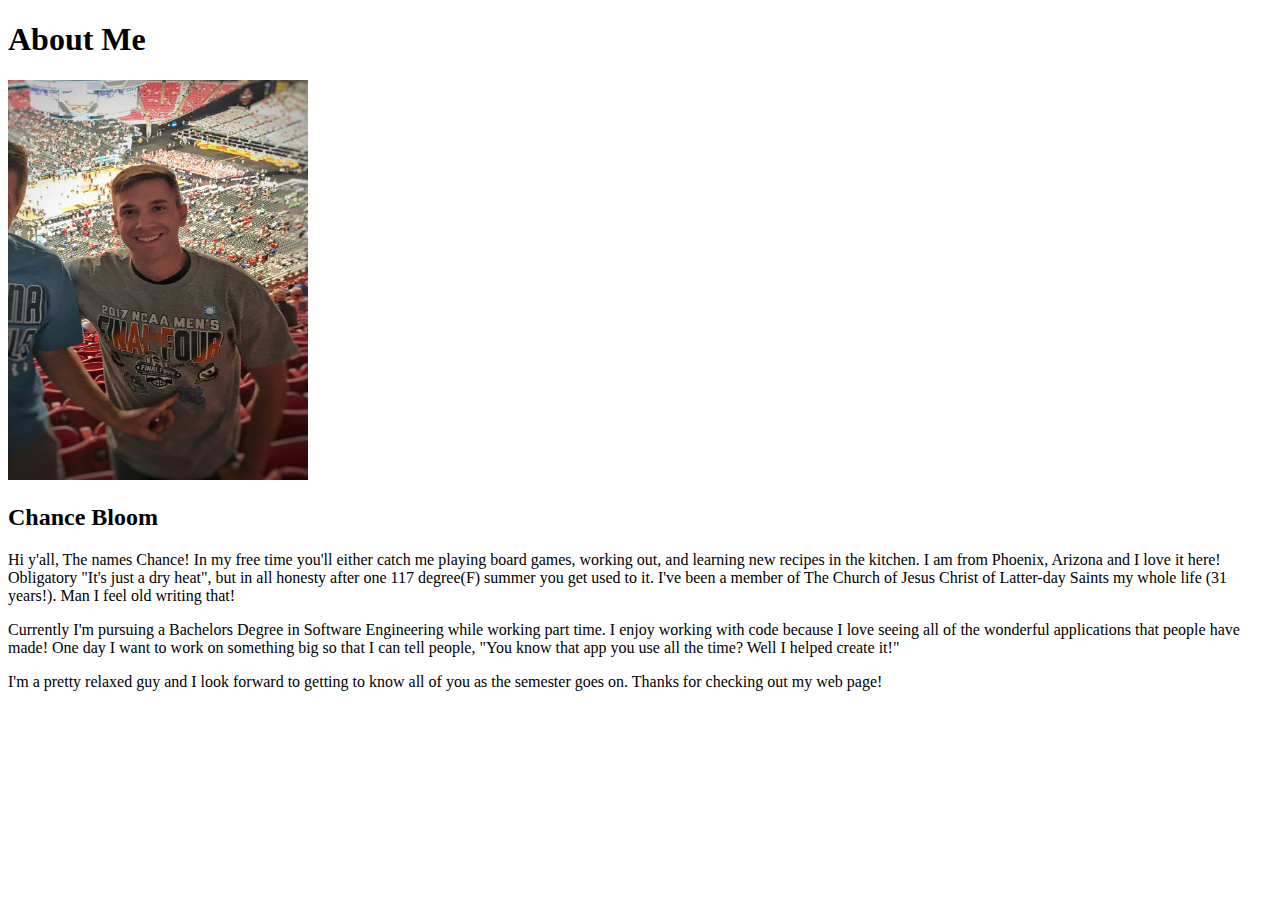
<file: aboutme/index.html>
<!DOCTYPE html>
<html lang="en">
<head>
    <meta charset="UTF-8">
    <meta name="viewport" content="width=device-width, initial-scale=1.0">
    <title>All About Me</title>
</head>
<body>
    <h1>About Me</h1>
    <img alt="Image of me" src="images/Final Four.jpg" 
    width="300"
    height="400">
    <h2>Chance Bloom</h2>
	<p>Hi y'all, The names Chance! In my free time you'll either catch me playing board games, working out, and learning new recipes in the kitchen.
    	I am from Phoenix, Arizona and I love it here! Obligatory "It's just a dry heat", but in all honesty after one 117 degree(F) summer you get used to it.
        I've been a member of The Church of Jesus Christ of Latter-day Saints my whole life (31 years!). Man I feel old writing that!</p>
	<p>Currently I'm pursuing a Bachelors Degree in Software Engineering while working part time. I enjoy working with code because I love seeing
    	all of the wonderful applications that people have made! One day I want to work on something big so that I can tell people, "You know that
    	app you use all the time? Well I helped create it!" </p>
	<p>I'm a pretty relaxed guy and I look forward to getting to know all of you as the semester goes on. Thanks for checking out my web page!</p>
</body>
</html>
</file>
